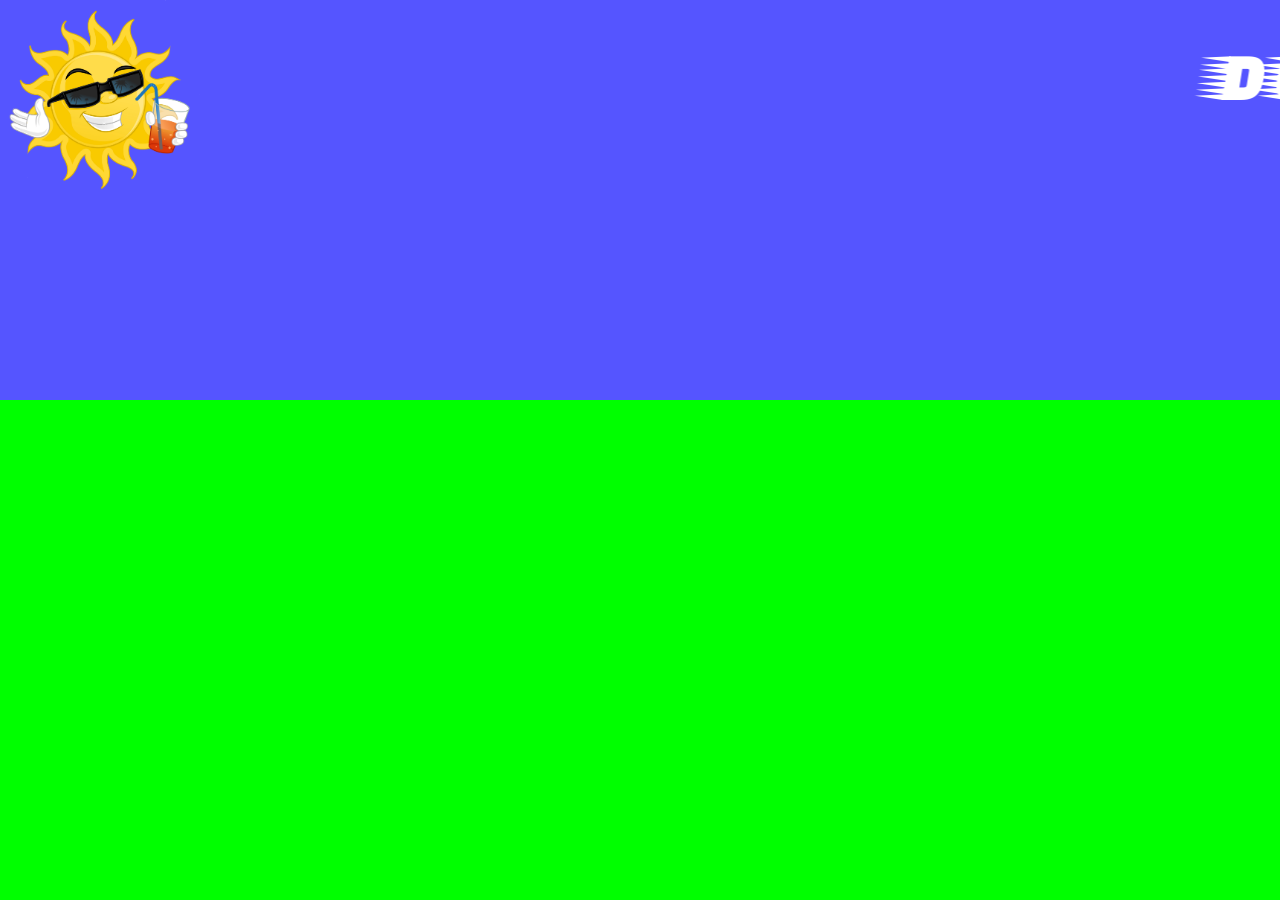
<file: bark.htm>
<!DOCTYPE html>
<html>
  <head>
    <title>cool wedding</title>
<link href='http://fonts.googleapis.com/css?family=Faster+One' rel='stylesheet' type='text/css'>
  <style>
    body {
      margin: 0;
      padding: 0;
      background: #0f0;
    }
    @-moz-keyframes swing{
      0%{-moz-transform:rotate(-3deg)}
      50%{-moz-transform:rotate(3deg)}
      100%{-moz-transform:rotate(-3deg)}
    }
    @-webkit-keyframes swing{
      0%{-webkit-transform:rotate(-3deg)}
      50%{-webkit-transform:rotate(3deg)}
      100%{-webkit-transform:rotate(-3deg)}
    }
    .sway {
      -moz-animation: 1s ease 0s normal none infinite swing;
      -moz-transform-origin: center top;
      -webkit-animation:swing 1s infinite ease-in-out;
      -webkit-transform-origin:top;
    }
  </style>
  <meta description="dola wedding 2016" />
  </head>
  <body>
    <audio src="assets/celebration.mp3" autoplay="autoplay"></audio>
    <img src="/assets/CoolSun.png" alt="a cool sun" style="position: absolute; top: 0; left: 0; transform: scaleX(-1);" width="200" />
    <marquee style="background: #55f; height: 400px;">
      <h1 style="color: #fff; font-family: 'Faster One', Comic Sans MS; font-size: 64px;">DOLA WEDDING 2K16 GET HYPED</h1>
    </marquee>
    <marquee style="position: absolute; top: 220px;">
      <img class="sway" src="/assets/maxtux.gif" alt="Max in a tux" height="316" />
    </marquee>
    <div style="width: 100%; background: #0f0; height: 200px; margin-top: -10px;">
      &nbsp;
    </div>
  </body>
</html>
</file>
